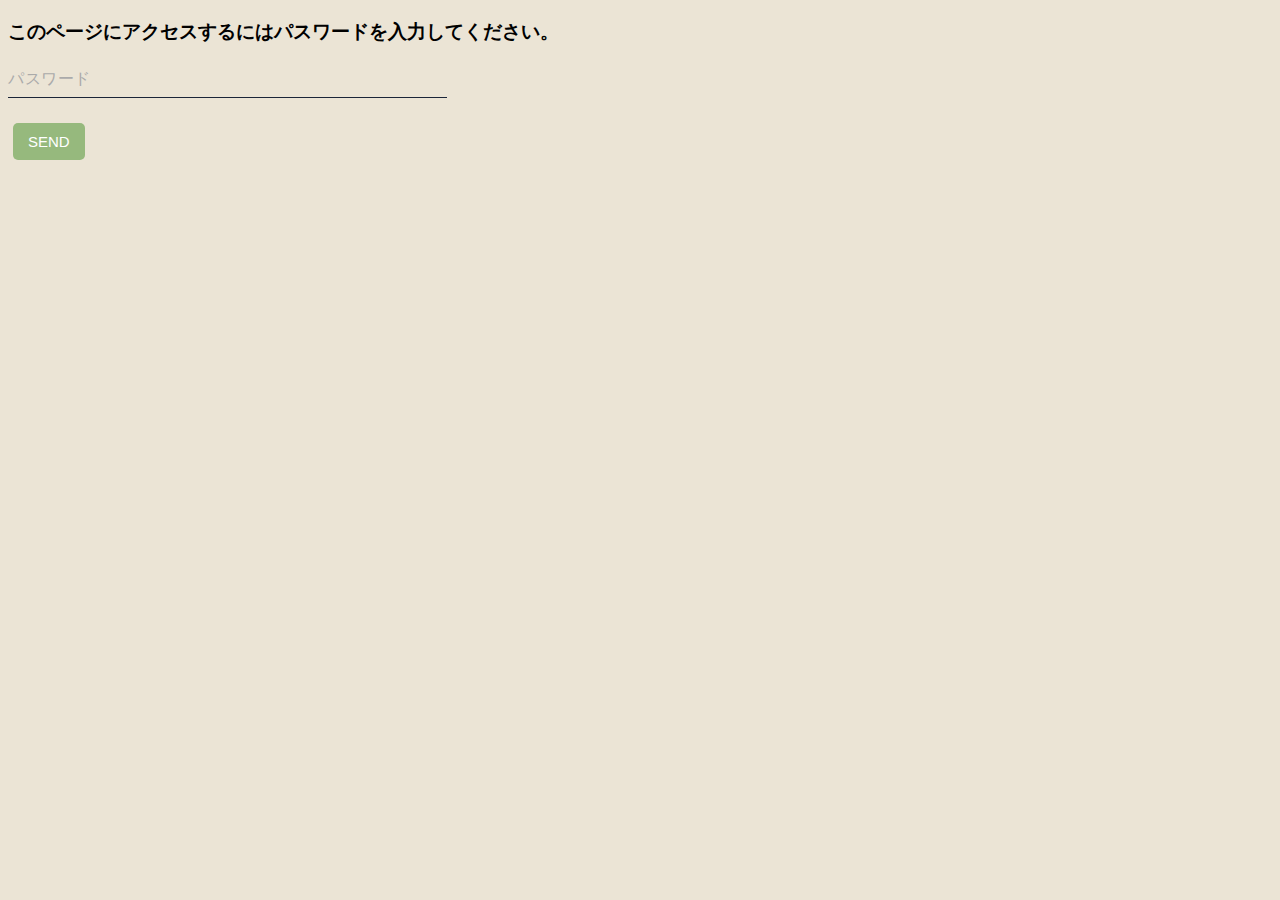
<file: index.html>
<!DOCTYPE html>
<html>
<head>
  <meta charset="utf-8">
  <meta name="viewport" content="width=device-width">
  <title>Auth</title>
  <link href="sha.css" rel="stylesheet" type="text/css" />
</head>
<body>
  <h3>このページにアクセスするにはパスワードを入力してください。</h3>
  <script src="sha256.js"></script>
  <form>
    <div class="cp_iptxt">
      <input class="ef" type="text" placeholder="" id="pass">
      <label>パスワード</label>
      <span class="focus_line"></span>
    </div>
  </form>
  <button onclick="auth()">SEND</button>
</body>

</html>
</file>
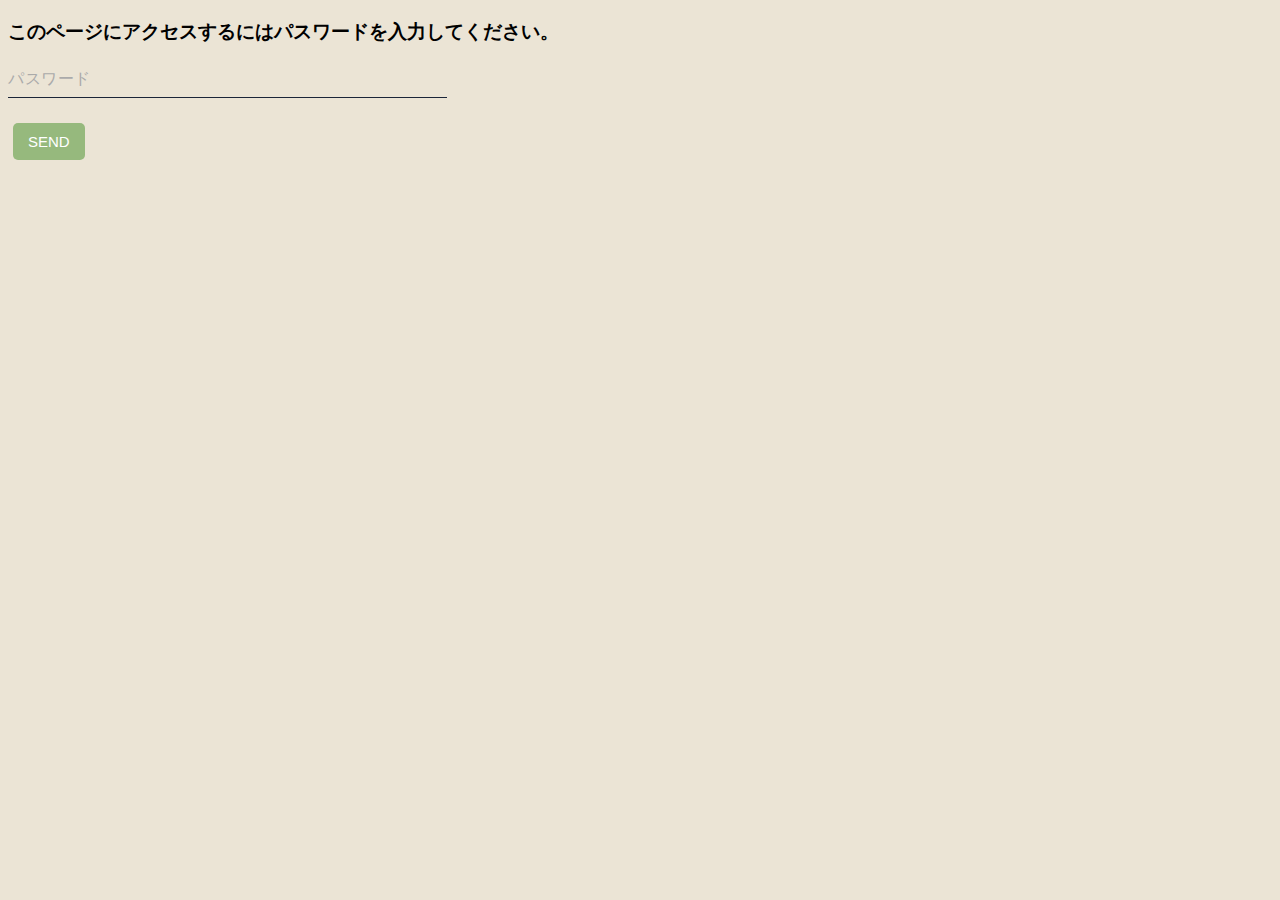
<file: index 3.html>
<!DOCTYPE html>
<html>
<head>
  <meta charset="utf-8">
  <meta name="viewport" content="width=device-width">
  <title>Auth</title>
  <link href="sha.css" rel="stylesheet" type="text/css" />
</head>
<body>
  <h3>このページにアクセスするにはパスワードを入力してください。</h3>
  <script src="sha256.js"></script>
  <form>
    <div class="cp_iptxt">
      <input class="ef" type="text" placeholder="" id="pass">
      <label>パスワード</label>
      <span class="focus_line"></span>
    </div>
  </form>
  <button onclick="auth()">SEND</button>
</body>

</html>
</file>
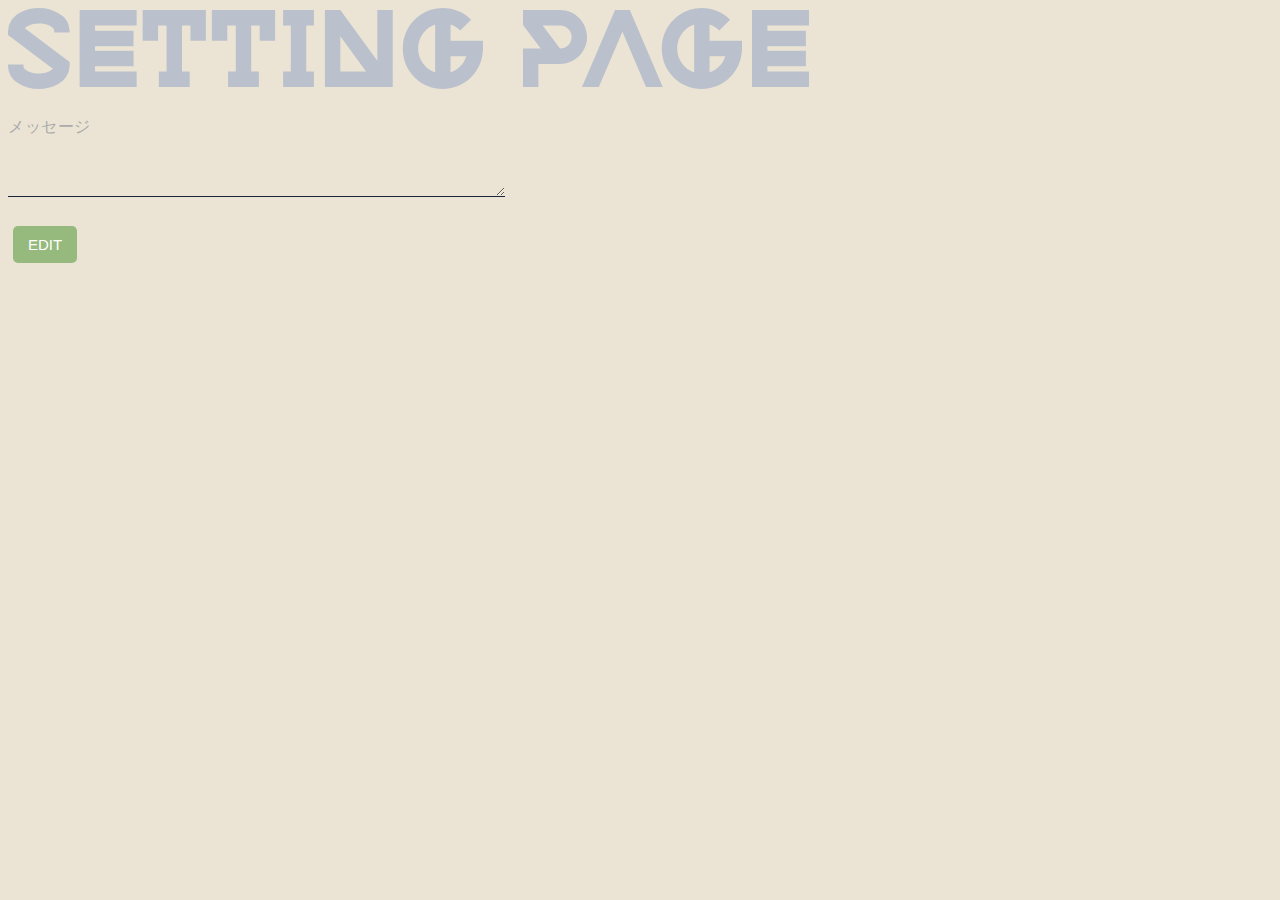
<file: setting.html>
<!DOCTYPE html>
<html>
<head>
  <meta charset="utf-8">
  <meta name="viewport" content="width=device-width">
  <title>Setting Page</title>
  <link href="style.css" rel="stylesheet" type="text/css" />
</head>

<body>
  <img src="src/Title.svg">
  <script src="script.js"></script>
  <div class="cp_iptxt">
  <form>
    <textarea name="message" rows="5" class="ef" placeholder="" cols=60></textarea>
      <label>メッセージ</label>
      <span class="focus_line"></span>
    </div>
  </form>
  <button onclick="auth()">EDIT</button>
</body>

</html>
</file>
<file: sha.css>
html {
  height: 100%;
  width: 100%;
}
body {
  background-color: #ebe4d5;
  font-family: system-ui;
}
.cp_iptxt {
  position: relative;
  width: 30%;
  margin: 20px 0;
}
.cp_iptxt input[type='text'] {
  font: 15px/24px sans-serif;
  width: 100%;
  padding-left: 4em;
  border: none;
  border-bottom: 1px solid #1b2538;
  background: transparent;
  border-radius: 0;
}
.cp_iptxt .ef {
  padding: 4px 0;
  border: 0;
  border-bottom: 1px solid #1b2538;
  background-color: transparent;
}
.cp_iptxt .ef ~ .focus_line {
  position: absolute;
  bottom: 0;
  left: 50%;
  width: 0;
  height: 2px;
  transition: 0.4s;
  background-color: #da3c41;
}
.cp_iptxt .ef ~ label {
  position: absolute;
  top: 4px;
  left: 0;
  transition: 0.3s;
  letter-spacing: 0.5px;
  color: #aaaaaa;
}
.cp_iptxt input[type='text']:focus {
  outline: none;
}
.cp_iptxt .ef:focus ~ .focus_line {
  left: 0;
  width: 100%;
  transition: 0.4s;
}
.cp_iptxt .ef:focus ~ label {
  font-size: 12px;
  top: -16px;
  transition: 0.3s;
  color: #da3c41;
}
button {
  display: inline-block; /* ボタンを横並びにする */
  border: none; /* 枠線をなくす */
  border-radius: 5px; /* 角丸をつける */
  padding: 10px 15px; /* ボタンの内側の余白 */
  margin: 5px; /* ボタン同士の余白 */
  background-color: #96b97d; /* ボタンの背景色 */
  color: white; /* ボタンの文字色 */
  text-align: center; /* ボタンのテキストを中央揃えにする */
  text-decoration: none; /* テキストに下線をつけない */
  font-size: 15px; /* テキストのフォントサイズ */
  cursor: pointer; /* マウスポインタを変更する */
}
</file>
<file: style.css>
html {
  height: 100%;
  width: 100%;
}
body {
  background-color: #ebe4d5;
  font-family: system-ui;
}
.cp_iptxt {
  position: relative;
  width: 420px;
  margin: 20px 0;
}
.cp_iptxt input[type='text'] {
  font: 15px/24px sans-serif;
  width: 100%;
  padding-left: 4em;
  border: none;
  border-bottom: 1px solid #1b2538;
  background: transparent;
  border-radius: 0;
}
.cp_iptxt .ef {
  padding: 4px 0;
  border: 0;
  border-bottom: 1px solid #1b2538;
  background-color: transparent;
}
.cp_iptxt .ef ~ .focus_line {
  position: absolute;
  bottom: 0;
  left: 50%;
  width: 0;
  height: 2px;
  transition: 0.4s;
  background-color: #da3c41;
}
.cp_iptxt .ef ~ label {
  position: absolute;
  top: 4px;
  left: 0;
  transition: 0.3s;
  letter-spacing: 0.5px;
  color: #aaaaaa;
}
.cp_iptxt input[type='text']:focus {
  outline: none;
}
.cp_iptxt .ef:focus ~ .focus_line {
  left: 0;
  width: 100%;
  transition: 0.4s;
}
.cp_iptxt .ef:focus ~ label {
  font-size: 12px;
  top: -16px;
  transition: 0.3s;
  color: #da3c41;
}
button {
  display: inline-block; /* ボタンを横並びにする */
  border: none; /* 枠線をなくす */
  border-radius: 5px; /* 角丸をつける */
  padding: 10px 15px; /* ボタンの内側の余白 */
  margin: 5px; /* ボタン同士の余白 */
  background-color: #96b97d; /* ボタンの背景色 */
  color: white; /* ボタンの文字色 */
  text-align: center; /* ボタンのテキストを中央揃えにする */
  text-decoration: none; /* テキストに下線をつけない */
  font-size: 15px; /* テキストのフォントサイズ */
  cursor: pointer; /* マウスポインタを変更する */
}
</file>
